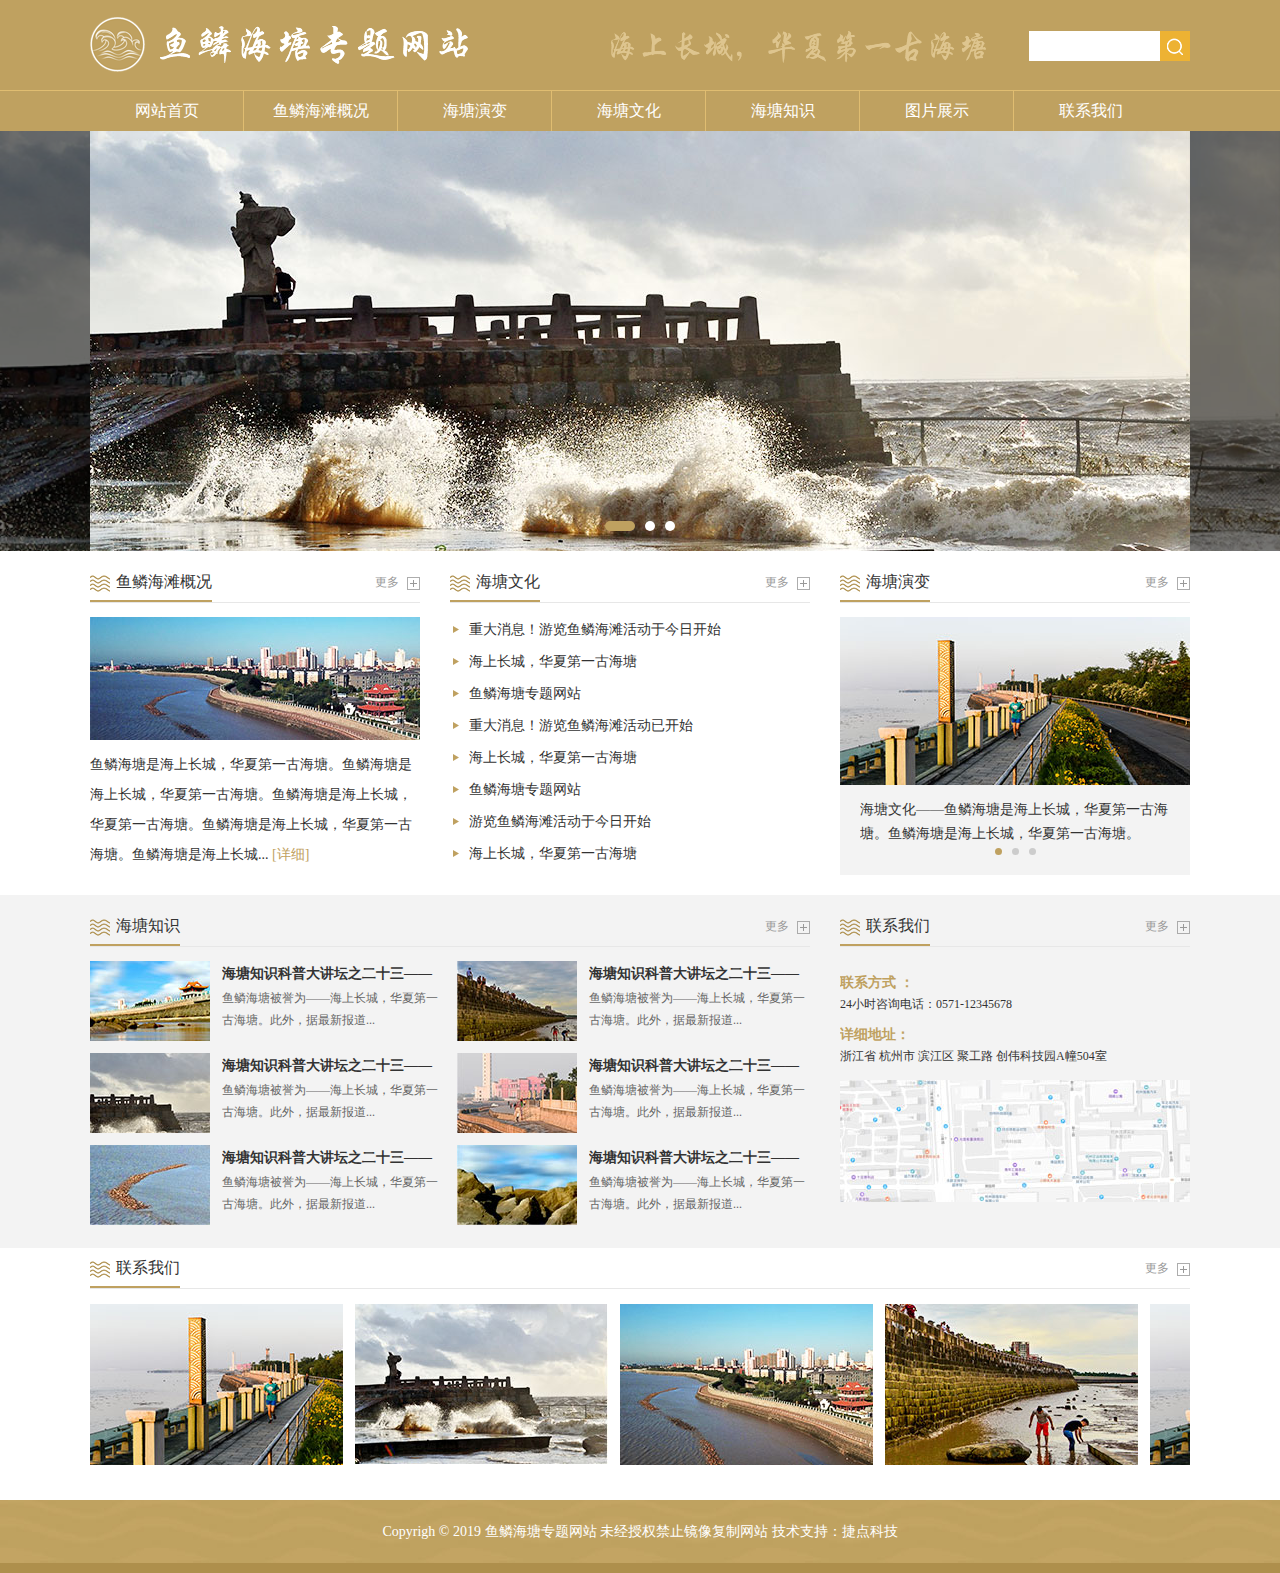
<file: ylht/index.html>
<!DOCTYPE html>
<html lang="en">
<head>
	<meta charset="UTF-8">
	<title>Document</title>
	<link rel="stylesheet" href="css/common.css">
	<link rel="stylesheet" href="css/index.css">
</head>
<body>
	<!-- header -->
	<div class="header">
		<div class="warp top">
			<div class="fl logo">
				<img src="images/logo.png" alt="">
			</div>
			<div class="fr header-top-right">
				<img src="images/header_desc.png" class="fl" alt="">
				<div class="fl search-box">
					<input type="text" class="fl search-input">
					<button class="fl search-btn"><img src="images/icon_search.png" alt=""></button>
				</div>
			</div>
		</div>
		<div class="header-bii"></div>
		<div class="warp nav">
			<ul>
				<li><a href="">网站首页</a></li>
				<li><a href="">鱼鳞海滩概况</a></li>
				<li><a href="">海塘演变</a></li>
				<li><a href="">海塘文化</a></li>
				<li><a href="">海塘知识</a></li>
				<li><a href="">图片展示</a></li>
				<li><a href="">联系我们</a></li>
			</ul>
		</div>
	</div>
	<!-- header -->
	<!-- banner -->
	<div class="banner-box">
		<div class="banner-shadow"></div>
		<div class="warp banner">
			<ul>
				<li><a href=""><img src="images/banner_img1.jpg" alt=""></a></li>
				<li><a href=""><img src="images/banner_img1.jpg" alt=""></a></li>
				<li><a href=""><img src="images/banner_img1.jpg" alt=""></a></li>
			</ul>
		</div>
		<div class="banner-page">
			<ul></ul>
		</div>
	</div>
	<!-- banner -->
	<!-- index -->
	<div class="warp section">
		<!-- index-survey -->
		<div class="fl news-box index-survey">
			<div class="head">
				<div class="fl h2"><img src="images/icon_h2_head.png" alt=""><span>鱼鳞海滩概况</span></div>
				<a href="" class="fr more">更多<img src="images/icon_more.png" alt=""></a>
			</div>
			<div class="news-con">
				<img src="images/news_img1.jpg" alt="">
				<p>鱼鳞海塘是海上长城，华夏第一古海塘。鱼鳞海塘是海上长城，华夏第一古海塘。鱼鳞海塘是海上长城，华夏第一古海塘。鱼鳞海塘是海上长城，华夏第一古海塘。鱼鳞海塘是海上长城... <a href="">[详细]</a></p>
			</div>
		</div>
		<!-- index-survey -->
		<!-- index-culture -->
		<div class="fl news-box index-culture">
			<div class="head">
				<div class="fl h2"><img src="images/icon_h2_head.png" alt=""><span>海塘文化</span></div>
				<a href="" class="fr more">更多<img src="images/icon_more.png" alt=""></a>
			</div>
			<div class="news-list">
				<ul>
					<li><a href="">重大消息！游览鱼鳞海滩活动于今日开始</a></li>
					<li><a href="">海上长城，华夏第一古海塘</a></li>
					<li><a href="">鱼鳞海塘专题网站</a></li>
					<li><a href="">重大消息！游览鱼鳞海滩活动已开始</a></li>
					<li><a href="">海上长城，华夏第一古海塘</a></li>
					<li><a href="">鱼鳞海塘专题网站</a></li>
					<li><a href="">游览鱼鳞海滩活动于今日开始</a></li>
					<li><a href="">海上长城，华夏第一古海塘</a></li>
				</ul>
			</div>
		</div>
		<!-- index-culture -->
		<!-- index-evolution -->
		<div class="fr news-box index-evolution">
			<div class="head">
				<div class="fl h2"><img src="images/icon_h2_head.png" alt=""><span>海塘演变</span></div>
				<a href="" class="fr more">更多<img src="images/icon_more.png" alt=""></a>
			</div>
			<div class="news-con" id="evolution">
				<div class="bd">
					<ul>
						<li><a href="" target="_blank"><img src="images/news_img2.jpg" /><p>海塘文化——鱼鳞海塘是海上长城，华夏第一古海塘。鱼鳞海塘是海上长城，华夏第一古海塘。</p></a></li>
						<li><a href="" target="_blank"><img src="images/news_img2.jpg" /><p>海塘文化——鱼鳞海塘是海上长城，华夏第一古海塘。鱼鳞海塘是海上长城，</p></a></li>
						<li><a href="" target="_blank"><img src="images/news_img2.jpg" /><p>文化——鱼鳞海塘是海上长城，华夏第一古海塘。鱼鳞海塘是海上长城，华夏第一古海塘。</p></a></li>
					</ul>
				</div>
				<div class="hd">
					<ul></ul>
				</div>
			</div>
		</div>
		<!-- index-evolution -->
	</div>
	<!-- index-center -->
	<div class="index-center">
		<div class="warp section">
			<div class="fl knowledge">
				<div class="head">
					<div class="fl h2"><img src="images/icon_h2_head.png" alt=""><span>海塘知识</span></div>
					<a href="" class="fr more">更多<img src="images/icon_more.png" alt=""></a>
				</div>
				<div class="knowledge-list">
					<div class="knowledge-item">
						<div class="fl knowledge-img"><a href=""><img src="images/zs_img1.jpg" alt=""></a></div>
						<div class="fl knowledge-txt">
							<a href="">
								<div class="knowledge-h3">海塘知识科普大讲坛之二十三——</div>
								<p>鱼鳞海塘被誉为——海上长城，华夏第一古海塘。此外，据最新报道...</p>
							</a>
						</div>
					</div>
					<div class="knowledge-item">
						<div class="fl knowledge-img"><a href=""><img src="images/zs_img2.jpg" alt=""></a></div>
						<div class="fl knowledge-txt">
							<a href="">
								<div class="knowledge-h3">海塘知识科普大讲坛之二十三——</div>
								<p>鱼鳞海塘被誉为——海上长城，华夏第一古海塘。此外，据最新报道...</p>
							</a>
						</div>
					</div>
					<div class="knowledge-item">
						<div class="fl knowledge-img"><a href=""><img src="images/zs_img3.jpg" alt=""></a></div>
						<div class="fl knowledge-txt">
							<a href="">
								<div class="knowledge-h3">海塘知识科普大讲坛之二十三——</div>
								<p>鱼鳞海塘被誉为——海上长城，华夏第一古海塘。此外，据最新报道...</p>
							</a>
						</div>
					</div>
					<div class="knowledge-item">
						<div class="fl knowledge-img"><a href=""><img src="images/zs_img4.jpg" alt=""></a></div>
						<div class="fl knowledge-txt">
							<a href="">
								<div class="knowledge-h3">海塘知识科普大讲坛之二十三——</div>
								<p>鱼鳞海塘被誉为——海上长城，华夏第一古海塘。此外，据最新报道...</p>
							</a>
						</div>
					</div>
					<div class="knowledge-item">
						<div class="fl knowledge-img"><a href=""><img src="images/zs_img5.jpg" alt=""></a></div>
						<div class="fl knowledge-txt">
							<a href="">
								<div class="knowledge-h3">海塘知识科普大讲坛之二十三——</div>
								<p>鱼鳞海塘被誉为——海上长城，华夏第一古海塘。此外，据最新报道...</p>
							</a>
						</div>
					</div>
					<div class="knowledge-item">
						<div class="fl knowledge-img"><a href=""><img src="images/zs_img6.jpg" alt=""></a></div>
						<div class="fl knowledge-txt">
							<a href="">
								<div class="knowledge-h3">海塘知识科普大讲坛之二十三——</div>
								<p>鱼鳞海塘被誉为——海上长城，华夏第一古海塘。此外，据最新报道...</p>
							</a>
						</div>
					</div>
				</div>
			</div>
			<div class="fr contactus">
				<div class="head">
					<div class="fl h2"><img src="images/icon_h2_head.png" alt=""><span>联系我们</span></div>
					<a href="" class="fr more">更多<img src="images/icon_more.png" alt=""></a>
				</div>
				<div class="contactus-con">
					<div class="contactus-title">联系方式 ：</div>
					<p>24小时咨询电话：0571-12345678</p>
					<div class="contactus-title">详细地址：</div>
					<p>浙江省 杭州市 滨江区 聚工路 创伟科技园A幢504室</p>
				</div>
				<div class="contactus-map"><img src="images/map_img1.jpg" alt=""></div>
			</div>
		</div>
	</div>
	<!-- index-center -->
	<div class="warp picture-box" id="picture">
		<div class="head">
			<div class="fl h2"><img src="images/icon_h2_head.png" alt=""><span>联系我们</span></div>
			<a href="" class="fr more">更多<img src="images/icon_more.png" alt=""></a>
		</div>
		<div class="picture-list">
			<ul>
				<li><a href=""><img src="images/picture_img1.jpg" alt=""></a></li>
				<li><a href=""><img src="images/picture_img2.jpg" alt=""></a></li>
				<li><a href=""><img src="images/picture_img3.jpg" alt=""></a></li>
				<li><a href=""><img src="images/picture_img4.jpg" alt=""></a></li>
				<li><a href=""><img src="images/picture_img1.jpg" alt=""></a></li>
				<li><a href=""><img src="images/picture_img2.jpg" alt=""></a></li>
				<li><a href=""><img src="images/picture_img3.jpg" alt=""></a></li>
				<li><a href=""><img src="images/picture_img4.jpg" alt=""></a></li>
			</ul>
		</div>
	</div>
	<!-- index -->
	<div class="footer">
		<p> Copyrigh © 2019  鱼鳞海塘专题网站   未经授权禁止镜像复制网站    技术支持：<a href="">捷点科技</a></p>
	</div>
	<script src="js/jquery.min.js"></script>
	<script src="js/jquery.SuperSlide.2.1.3.js"></script>
	<script src="js/index.js"></script>
</body>
</html>
</file>
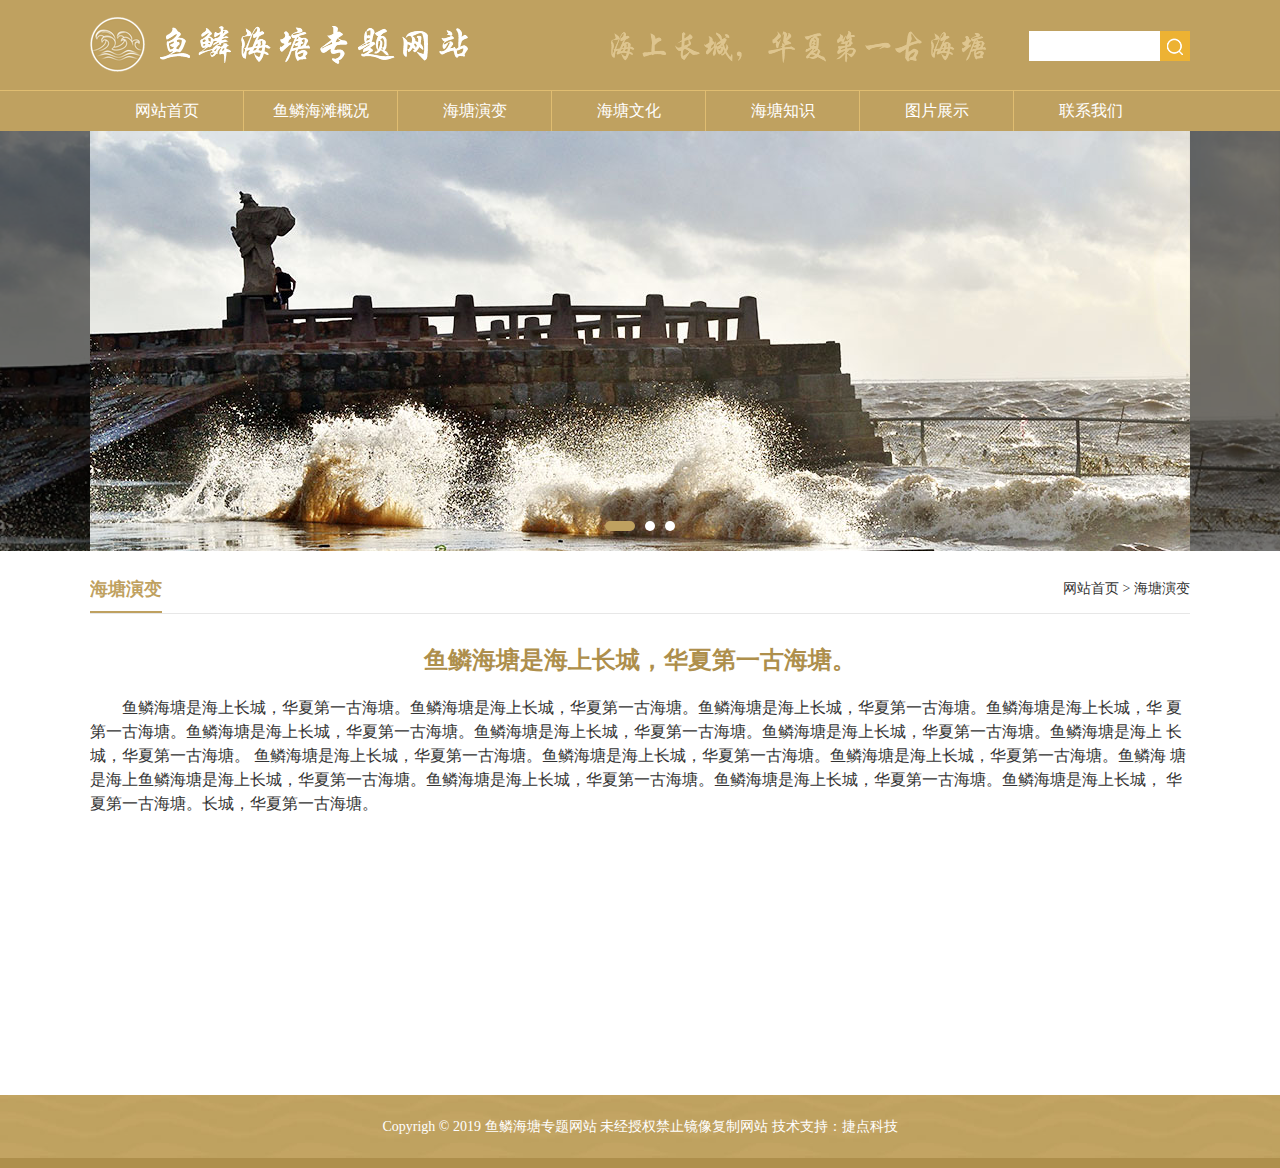
<file: ylht/content.html>
<!DOCTYPE html>
<html lang="en">
<head>
	<meta charset="UTF-8">
	<title>Document</title>
	<link rel="stylesheet" href="css/common.css">
	<link rel="stylesheet" href="css/index.css">
</head>
<body>
	<!-- header -->
	<div class="header">
		<div class="warp top">
			<div class="fl logo">
				<img src="images/logo.png" alt="">
			</div>
			<div class="fr header-top-right">
				<img src="images/header_desc.png" class="fl" alt="">
				<div class="fl search-box">
					<input type="text" class="fl search-input">
					<button class="fl search-btn"><img src="images/icon_search.png" alt=""></button>
				</div>
			</div>
		</div>
		<div class="header-bii"></div>
		<div class="warp nav">
			<ul>
				<li><a href="">网站首页</a></li>
				<li><a href="">鱼鳞海滩概况</a></li>
				<li><a href="">海塘演变</a></li>
				<li><a href="">海塘文化</a></li>
				<li><a href="">海塘知识</a></li>
				<li><a href="">图片展示</a></li>
				<li><a href="">联系我们</a></li>
			</ul>
		</div>
	</div>
	<!-- header -->
	<!-- banner -->
	<div class="banner-box">
		<div class="banner-shadow"></div>
		<div class="warp banner">
			<ul>
				<li><a href=""><img src="images/banner_img1.jpg" alt=""></a></li>
				<li><a href=""><img src="images/banner_img1.jpg" alt=""></a></li>
				<li><a href=""><img src="images/banner_img1.jpg" alt=""></a></li>
			</ul>
		</div>
		<div class="banner-page">
			<ul></ul>
		</div>
	</div>
	<!-- banner -->
	<!-- index -->
	<!-- index -->
	<div class="warp art">
		<div class="location">
			<div class="fl location-h2">海塘演变</div>
			<div class="fr capost">网站首页 > 海塘演变</div>
		</div>
		<div class="art-con">
			<div class="art-title">鱼鳞海塘是海上长城，华夏第一古海塘。</div>
			<div class="art-content">
				<p>鱼鳞海塘是海上长城，华夏第一古海塘。鱼鳞海塘是海上长城，华夏第一古海塘。鱼鳞海塘是海上长城，华夏第一古海塘。鱼鳞海塘是海上长城，华
夏第一古海塘。鱼鳞海塘是海上长城，华夏第一古海塘。鱼鳞海塘是海上长城，华夏第一古海塘。鱼鳞海塘是海上长城，华夏第一古海塘。鱼鳞海塘是海上
长城，华夏第一古海塘。

   鱼鳞海塘是海上长城，华夏第一古海塘。鱼鳞海塘是海上长城，华夏第一古海塘。鱼鳞海塘是海上长城，华夏第一古海塘。鱼鳞海
塘是海上鱼鳞海塘是海上长城，华夏第一古海塘。鱼鳞海塘是海上长城，华夏第一古海塘。鱼鳞海塘是海上长城，华夏第一古海塘。鱼鳞海塘是海上长城，
华夏第一古海塘。长城，华夏第一古海塘。</p>
			</div> 
		</div>
	</div>
	<div class="footer">
		<p> Copyrigh © 2019  鱼鳞海塘专题网站   未经授权禁止镜像复制网站    技术支持：<a href="">捷点科技</a></p>
	</div>
	<script src="js/jquery.min.js"></script>
	<script src="js/jquery.SuperSlide.2.1.3.js"></script>
	<script src="js/index.js"></script>
</body>
</html>
</file>
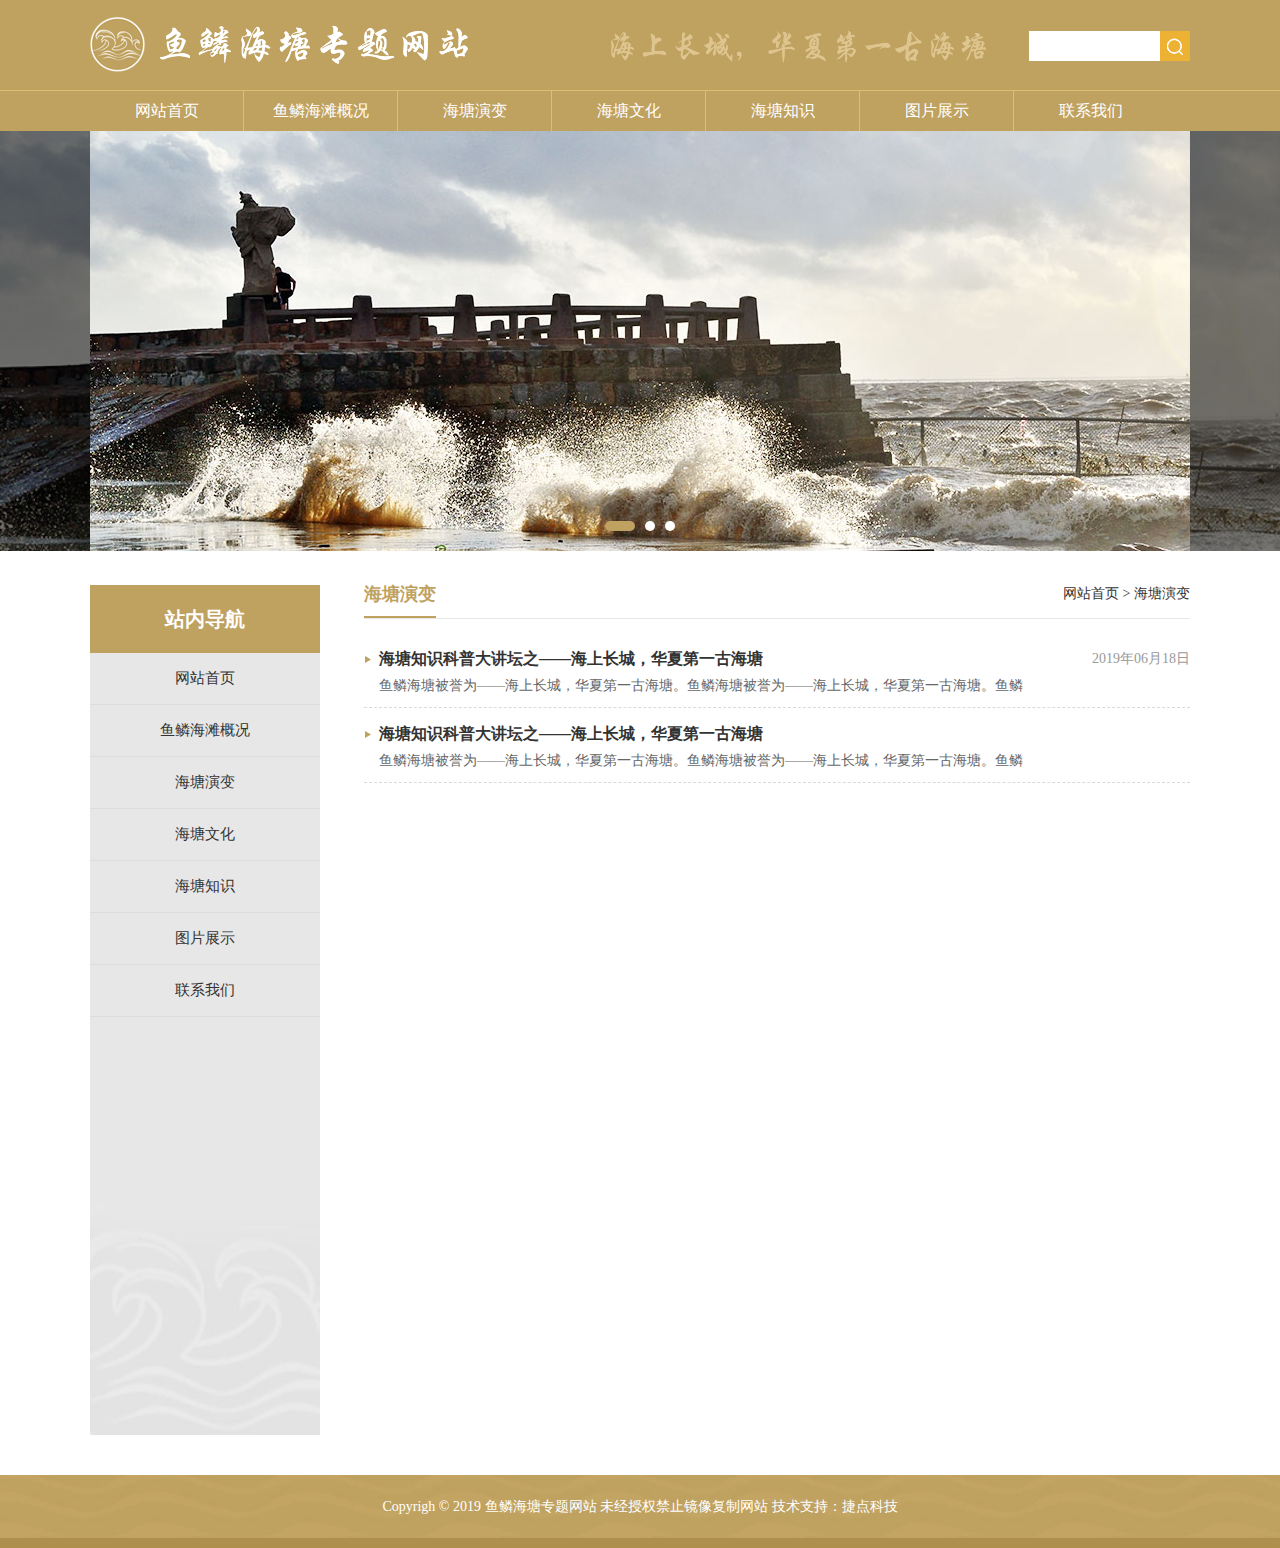
<file: ylht/list.html>
<!DOCTYPE html>
<html lang="en">
<head>
	<meta charset="UTF-8">
	<title>Document</title>
	<link rel="stylesheet" href="css/common.css">
	<link rel="stylesheet" href="css/index.css">
</head>
<body>
	<!-- header -->
	<div class="header">
		<div class="warp top">
			<div class="fl logo">
				<img src="images/logo.png" alt="">
			</div>
			<div class="fr header-top-right">
				<img src="images/header_desc.png" class="fl" alt="">
				<div class="fl search-box">
					<input type="text" class="fl search-input">
					<button class="fl search-btn"><img src="images/icon_search.png" alt=""></button>
				</div>
			</div>
		</div>
		<div class="header-bii"></div>
		<div class="warp nav">
			<ul>
				<li><a href="">网站首页</a></li>
				<li><a href="">鱼鳞海滩概况</a></li>
				<li><a href="">海塘演变</a></li>
				<li><a href="">海塘文化</a></li>
				<li><a href="">海塘知识</a></li>
				<li><a href="">图片展示</a></li>
				<li><a href="">联系我们</a></li>
			</ul>
		</div>
	</div>
	<!-- header -->
	<!-- banner -->
	<div class="banner-box">
		<div class="banner-shadow"></div>
		<div class="warp banner">
			<ul>
				<li><a href=""><img src="images/banner_img1.jpg" alt=""></a></li>
				<li><a href=""><img src="images/banner_img1.jpg" alt=""></a></li>
				<li><a href=""><img src="images/banner_img1.jpg" alt=""></a></li>
			</ul>
		</div>
		<div class="banner-page">
			<ul></ul>
		</div>
	</div>
	<!-- banner -->
	<!-- index -->
	<!-- index -->
	<div class="warp list">
		<div class="fl main-left">
			<div class="menu-h2">站内导航</div>
			<div class="menu">
				<a href="">网站首页</a>
				<a href="">鱼鳞海滩概况</a>
				<a href="">海塘演变</a>
				<a href="">海塘文化</a>
				<a href="">海塘知识</a>
				<a href="">图片展示</a>
				<a href="">联系我们</a>
			</div>
		</div>
		<div class="fr main-right">
			<div class="location">
				<div class="fl location-h2">海塘演变</div>
				<div class="fr capost">网站首页 > 海塘演变</div>
			</div>
			<div class="art-list">
				<ul>
					<li>
						<a href="">
							<h3><span class="fl">海塘知识科普大讲坛之——海上长城，华夏第一古海塘</span> <span class="fr art-list-time">2019年06月18日</span></h3>
							<p>鱼鳞海塘被誉为——海上长城，华夏第一古海塘。鱼鳞海塘被誉为——海上长城，华夏第一古海塘。鱼鳞</p>
						</a></li>
					<li>
						<a href="">
							<h3>海塘知识科普大讲坛之——海上长城，华夏第一古海塘</h3>
							<p>鱼鳞海塘被誉为——海上长城，华夏第一古海塘。鱼鳞海塘被誉为——海上长城，华夏第一古海塘。鱼鳞</p>
						</a>
					</li>
				</ul>
			</div>
		</div>
	</div>
	<div class="footer">
		<p> Copyrigh © 2019  鱼鳞海塘专题网站   未经授权禁止镜像复制网站    技术支持：<a href="">捷点科技</a></p>
	</div>
	<script src="js/jquery.min.js"></script>
	<script src="js/jquery.SuperSlide.2.1.3.js"></script>
	<script src="js/index.js"></script>
</body>
</html>
</file>
<file: ylht/css/index.css>
body{ font-size: 12px; }
.header{ background: #bfa160; height: 131px; width: 100%; }
.warp{ margin: 0 auto; }
.top{ width: 1100px; padding-top: 17px; overflow: hidden; padding-bottom: 18px;}
.header-top-right{ padding-top: 14px; }
.header-bii{ height: 1px; background: #e0bd71; }
.nav{ height: 40px; width: 1100px; }
.nav li{ float: left; line-height: 40px; height: 40px; width: 153px; text-align: center; border-right: 1px solid #e0bd71;}
.nav li a{ color: #fff; font-size: 16px;}

.banner-box{ position: relative; z-index: 10; background: url(../images/banner_img1.jpg); background-size: 100%;}
.banner-shadow{ position: absolute; z-index: 2; width: 100%; height: 100%; background: url(../images/icon_bannerbg.png); }
.banner{ width: 1100px; position: relative; z-index: 12;}
.banner-page{ position: absolute; z-index: 50; width: 100%; text-align: center; left: 0; bottom: 16px;}
.banner-page li{ display: inline-block; width: 10px; height: 10px; border-radius: 50%; background: #fff; margin: 0 5px;}
.banner-page li.on{ width: 30px; background: #bfa160; border-radius: 6px;}

.search-box{ padding-left: 43px; }
.search-input{ width: 126px; height: 30px; padding-left: 5px; }
.search-btn{ width: 30px; height: 30px; background: #edb233; text-align: center; line-height: 30px; }
.search-btn img{ vertical-align: middle; }
.section{ width: 1100px; height: auto; overflow: hidden; padding: 11px 0; }
.head{ border-bottom: 1px solid #e7e7e7; position: relative; z-index: 0;  height: 40px; line-height: 40px;}
.head .h2{ background: url(../images/icon_h2_bg.png) repeat-x 0 bottom; height: 40px; margin-bottom: -1px; position: relative; z-index: 1;}
.head .h2 img{ vertical-align: middle; }
.head .h2 span{ padding-left: 6px; color: #333333; font-size: 16px; }
.more{ color: #999999; }
.more img{ vertical-align: middle; padding-left: 8px; }
.index-survey{ width: 330px; }
.index-culture{ width: 360px; padding-left: 30px; }
.index-evolution{ width: 350px; }
.news-con{ padding-top: 14px; }
.news-list{ padding-top: 11px; }
.news-list li{ overflow: hidden; height: 32px; line-height: 32px; }
.news-list li a{ padding-left: 19px; background: url(../images/icon_right.png) no-repeat 3px center; color: #333333; font-size: 14px;}

.index-survey .news-con p{ max-height: 120px; line-height: 30px; font-size: 14px; color: #333333; padding-top: 10px;}
.index-survey .news-con p a{ color: #bfa160; }


.index-evolution .news-con{ overflow: hidden; position: relative; }
.index-evolution .news-con .bd a{ display: block; }
.index-evolution .news-con li{ width: 350px; height: 258px; background: #f3f3f3;}
.index-evolution .news-con li p{ width:310px; padding-top: 13px; max-height: 48px; overflow: hidden; margin: 0 auto; font-size: 14px; line-height: 24px;}
.index-evolution .hd{ text-align: center; position: absolute; bottom: 16px; width: 100%; z-index: 10;}
.index-evolution .hd li{ background: #cccccc; width: 7px; height: 7px; border-radius: 50%; display: inline-block; margin: 0 5px;}
.index-evolution .hd li.on{ background: #bfa160; }

.index-center{ background: #f3f3f3; margin-top: 9px;}
.knowledge{ width: 720px; }
.knowledge-list{ padding-top: 14px; }
.knowledge-item{ float: left; width: 350px; margin-bottom: 12px;}
.knowledge-img{ width: 120px; height: 80px; overflow: hidden; }
.knowledge-img a{ display: block; width: 100%; }
.knowledge-img img{ width: 100%; }
.knowledge-txt{ width: 218px; padding-left: 12px;}
.knowledge-txt p{color: #666666; line-height: 22px; max-height: 44px; overflow: hidden;}
.knowledge-h3{ font-size: 14px; color: #333333; font-weight: bold; height: 26px; line-height: 26px; overflow: hidden;}
.contactus{ width: 350px; }
.contactus-con{ overflow: hidden; padding-top: 14px; }
.contactus-title{ color: #bfa160; font-size: 14px; font-weight: bold; height: 26px; line-height: 26px; padding-top: 9px; }
.contactus-con p{ font-size: 12px; color: #333333; }
.contactus-map{ width: 350px; height: 122px; margin-top: 15px; }

.picture-box{ width: 1100px; overflow: hidden; padding-bottom: 35px;}
.picture-list{ padding-top: 15px; }
.picture-list li{ float: left; margin-right: 12px; width: 253px; height: 161px; overflow: hidden; }
.picture-list li a{ display: block; width: 100%; }
.picture-list li img{ width: 100%; }

.footer{ width: 100%; height: 63px; border-bottom: 10px solid #ae8f4c; background: url(../images/icon_footer.jpg) repeat-x; }
.footer p{ text-align: center; color: #fff; font-size: 14px; line-height: 63px; }
.footer p a{ color: #fff; }



.list{ width: 1100px; height: auto; overflow: hidden; padding-top: 19px; padding-bottom: 40px;}
.main-left{ width: 230px; height: 850px; overflow: hidden; background: url(../images/menu_bg.jpg) #e7e7e7 no-repeat center bottom; margin-top: 15px;}
.menu-h2{ height: 68px; line-height: 68px; text-align: center; color: #fff; font-weight: bold; background: #bfa160; font-size: 20px; }
.menu a{ display: block; height: 51px; line-height: 51px; text-align: center; font-size: 15px; color: #333333; border-bottom: 1px solid #dddddd; }
.menu a.active{ background: #bfa160; }

.main-right{ width: 826px; height: auto; overflow: hidden; }
.location{ border-bottom: 1px solid #e7e7e7;height: 48px; line-height: 48px;}
.location-h2{ color: #bfa160; font-weight: bold; font-size: 18px; background: url(../images/icon_h2_bg.png) repeat-x 0 bottom;  margin-bottom: -1px; position: relative; z-index: 1;}
.capost{ font-size: 14px; color: #333333; }
.capost a{ color: #333333; }

.art-list{ padding-top: 14px; }
.art-list li{ height: 74px; border-bottom: 1px dashed #dadada; overflow: hidden; }
.art-list li a{ display: block; background: url(../images/icon_right.png) no-repeat 1px 23px; padding-left: 15px; padding-top: 12px;}
.art-list li h3{ height: 28px; line-height: 28px; font-size: 16px; color: #333333; font-weight: bold;  }
.art-list li p{ color: #666666; font-size: 14px; line-height: 25px; overflow: hidden; height: 25px; }
.art-list-time{ color: #999999; font-size: 14px; font-weight: normal; }


.art{ width: 1100px; overflow: hidden; min-height: 500px; padding-top: 14px; padding-bottom: 30px;}
.art-con{ padding-top: 30px; }
.art-title{ text-align: center; font-size: 24px; color: #ae8f4c; font-weight: bold; }
.art-content{ padding-top: 20px;  }
.art-content p{ font-size: 16px; color: #333333; line-height: 24px; text-indent: 2rem; }
</file>
<file: ylht/css/common.css>
@charset "utf-8";
*{margin:0px;padding:0px;list-style:none;border:0px}
.warp{ margin:0 auto;}
.left{ float:left;}
/*a:link{ color:#555555}
a:hover{ color:#556fb8}*/
/* CSS-Reset */
body,div,dl,dt,dd,ul,ol,li,h1,h2,h3,h4,h5,h6,pre,form,fieldset,input,textarea,blockquote,img{padding:0; margin:0;} 
table,td,tr,th{ font-size:12px}
table{border:1px solid gray; margin:0 auto;}
td{border:1px solid gray;}
li{list-style-type:none;list-style:none; }
img{vertical-align:top;border:0;}
ol,ul {list-style:none;}
h1,h2,h3,h4,h5,h6 {font-weight:normal; font-style:normal; font-size:12px}
address,cite,code,em,th {font-weight:normal; font-style:normal;}
/* Í¨ÓÃÑùÊ½ */
body{ height:100%;font-family:"微软雅黑"; font-size:12px;}

a { text-decoration:none; blr:e-xpression(this.onFocus=this.blur()); color:#333; outline-style:none;} /* Õë¶ÔIE */
a:hover { text-decoration: none;}
a:focus { -moz-outline-style: none; } /*Õë¶Ôfirefox*/
.fl{ float:left;}
.fr{ float:right;}
</file>
